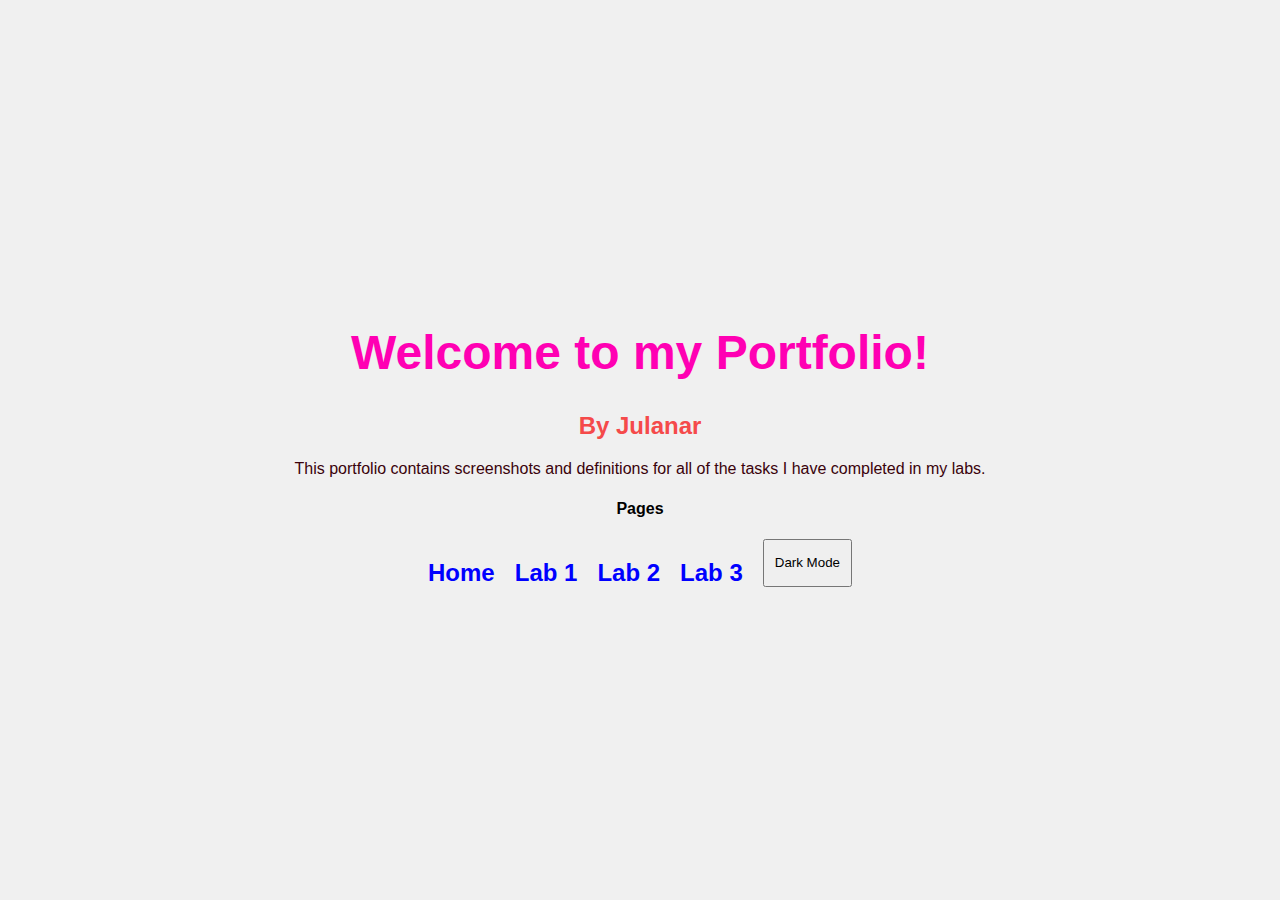
<file: index.html>
<!DOCTYPE html>
<html lang="en">
<head>
    <meta charset="UTF-8">
    <meta name="viewport" content="width=device-width, initial-scale=1.0">
    <title>My Portfolio</title>
    <link rel="stylesheet" href="styles.css">
</head>
<body>

<div class="container">

    <h1>Welcome to my Portfolio!</h1>

    <h2 class="name">By Julanar</h2>

    <p class="description">
        This portfolio contains screenshots and definitions for all of the tasks I have completed in my labs.
    </p>

    <h4>Pages</h4>
    <nav class="navbar">
    <a href="index.html">Home</a>
    <a href="GitHub1.html">Lab 1</a>
    <a href="GitHub2.html">Lab 2</a>
    <a href="GitHub3.html">Lab 3</a>
    <button id="darkModeToggle">Dark Mode</button>
</nav>

</div>

<script src="script.js"></script>

</body>
</html>
</file>
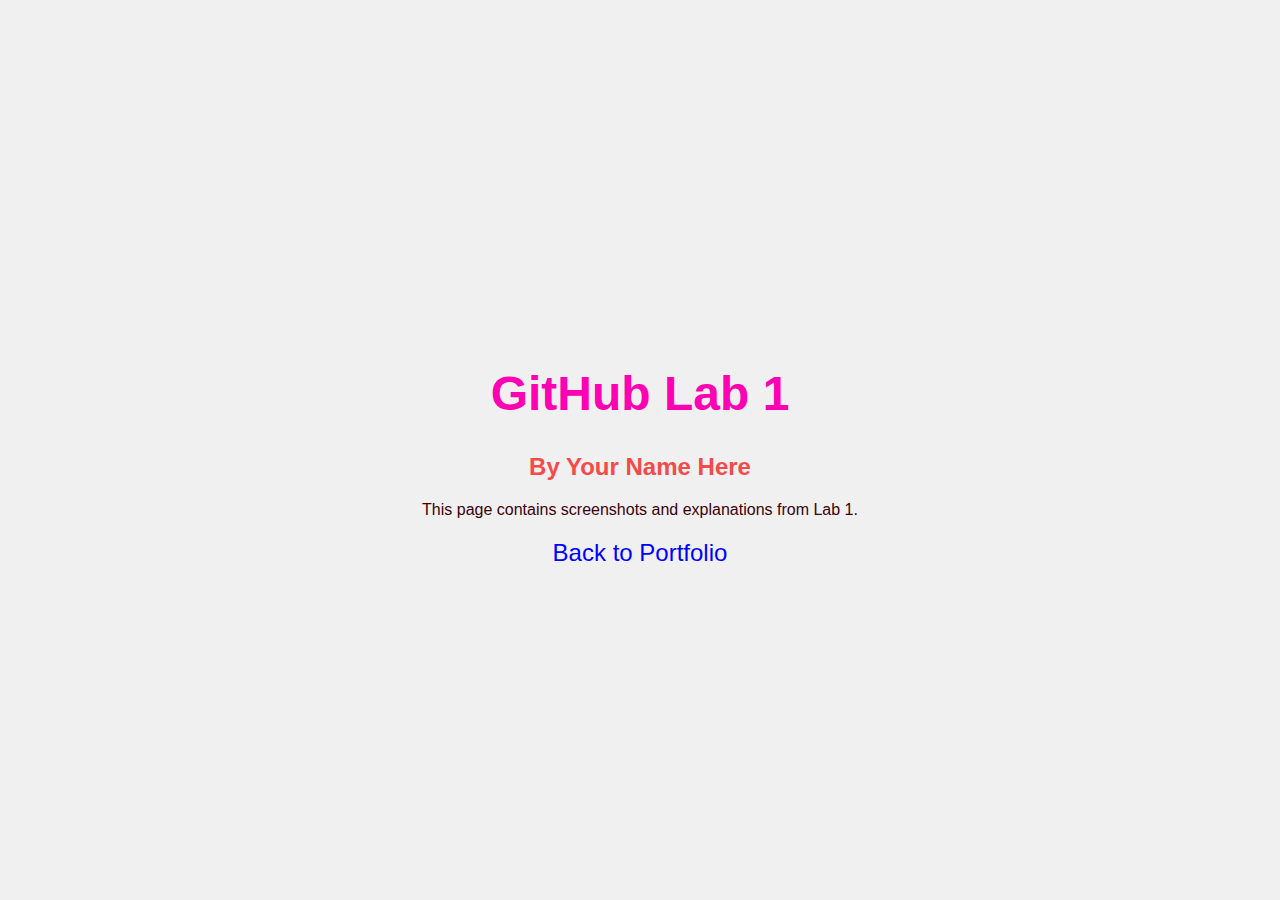
<file: Github1.html>
<!DOCTYPE html>
<html lang="en">
<head>
    <meta charset="UTF-8">
    <meta name="viewport" content="width=device-width, initial-scale=1.0">
    <title>GitHub Lab 1</title>
    <link rel="stylesheet" href="styles.css">
</head>
<body>

<div class="container">

    <h1>GitHub Lab 1</h1>

    <h2 class="name">By Your Name Here</h2>

    <p class="description">
        This page contains screenshots and explanations from Lab 1.
    </p>

    <a href="index.html">Back to Portfolio</a>

</div>

<script src="script.js"></script>
</body>
</html>
</file>
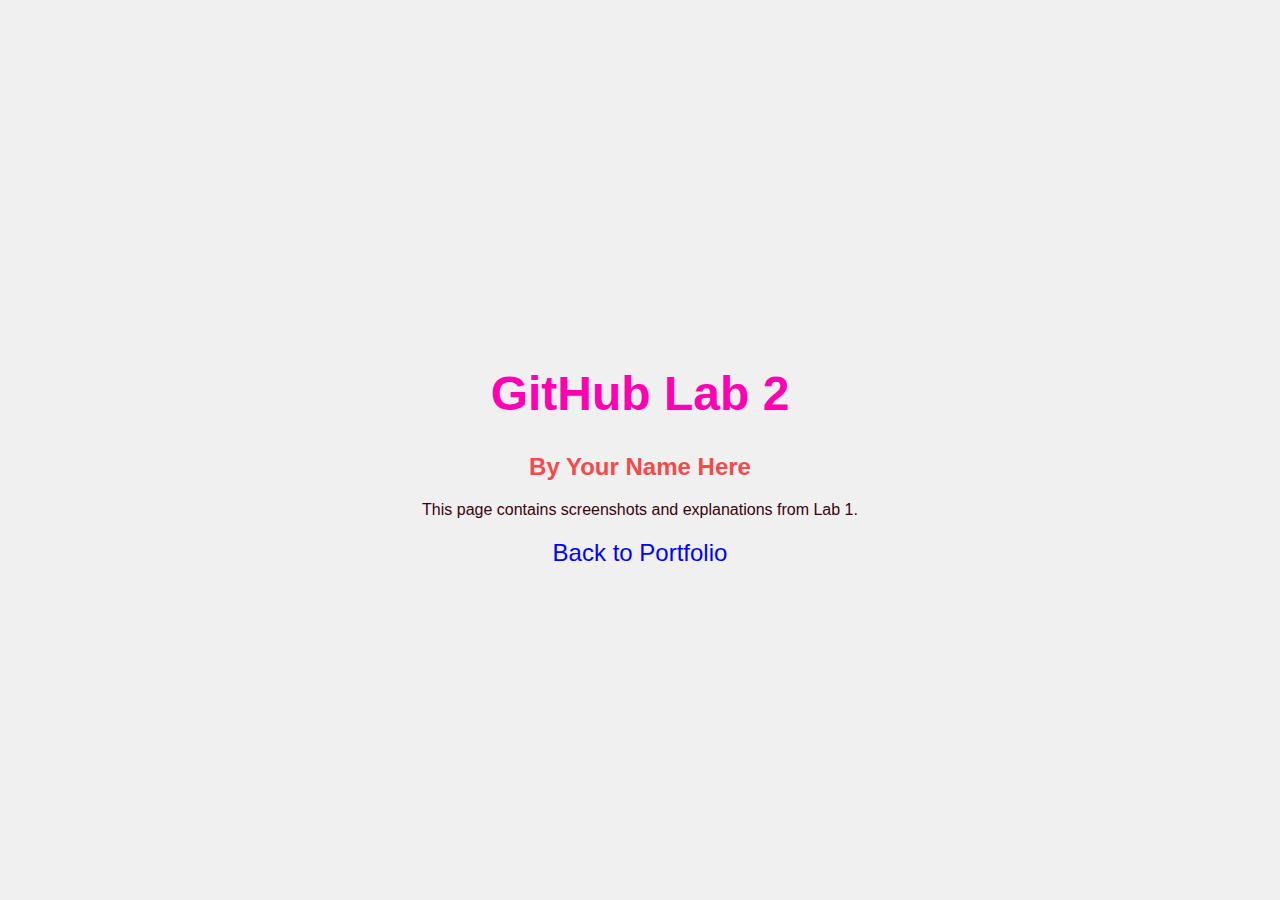
<file: Github2.html>
<!DOCTYPE html>
<html lang="en">
<head>
    <meta charset="UTF-8">
    <meta name="viewport" content="width=device-width, initial-scale=1.0">
    <title>GitHub Lab 2</title>
    <link rel="stylesheet" href="styles.css">
</head>
<body>

<div class="container">

    <h1>GitHub Lab 2</h1>

    <h2 class="name">By Your Name Here</h2>

    <p class="description">
        This page contains screenshots and explanations from Lab 1.
    </p>

    <a href="index.html">Back to Portfolio</a>

</div>

<script src="script.js"></script>
</body>
</html>
</file>
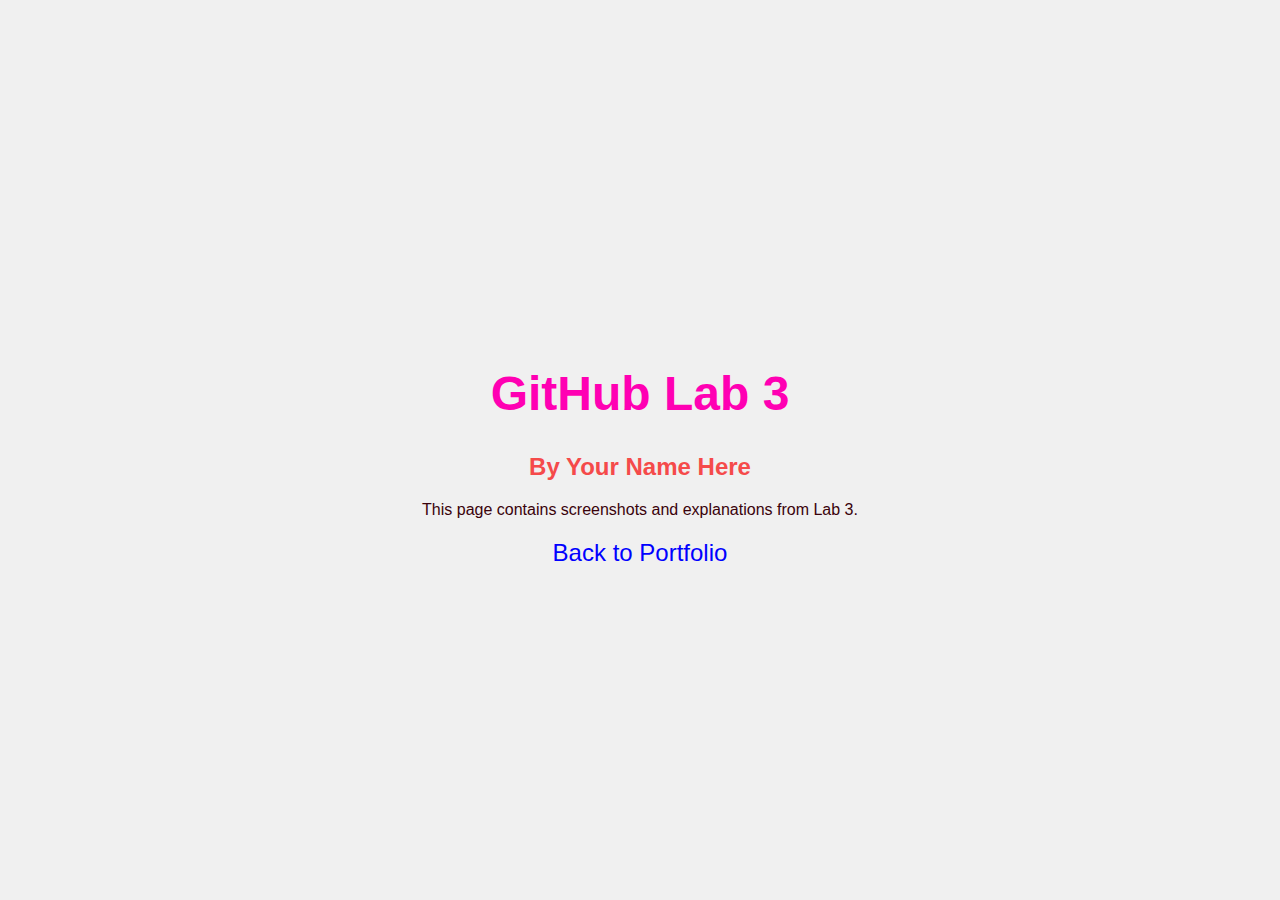
<file: Github3.html>
<!DOCTYPE html>
<html lang="en">
<head>
    <meta charset="UTF-8">
    <meta name="viewport" content="width=device-width, initial-scale=1.0">
    <title>GitHub Lab 3</title>
    <link rel="stylesheet" href="styles.css">
</head>
<body>

<div class="container">

    <h1>GitHub Lab 3</h1>

    <h2 class="name">By Your Name Here</h2>

    <p class="description">
        This page contains screenshots and explanations from Lab 3.
    </p>

    <a href="index.html">Back to Portfolio</a>

</div>

<script src="script.js"></script>
</body>
</html>
</file>
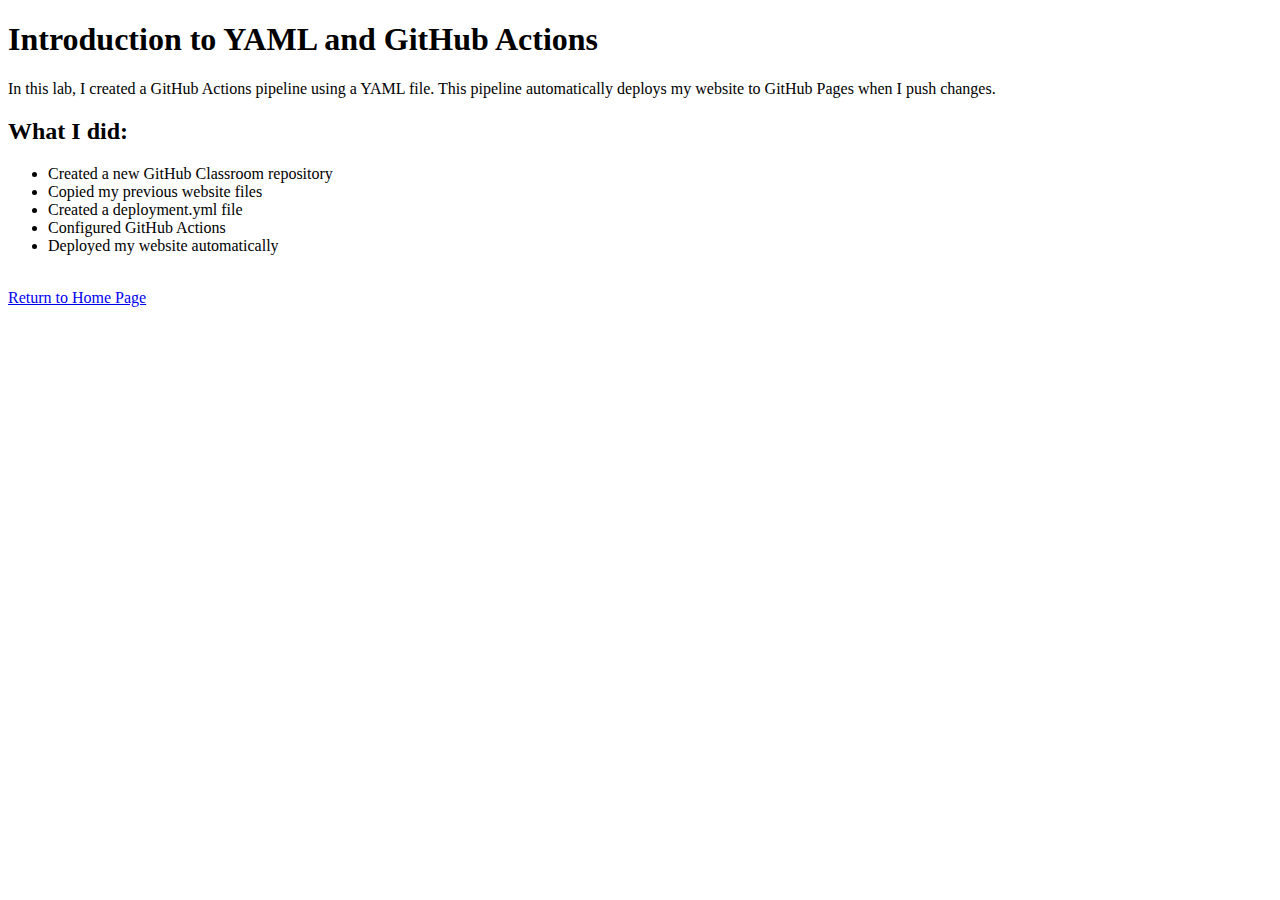
<file: lab2.html>
<!DOCTYPE html>
<html>

<head>
    <title>Lab 2 - YAML Pipeline</title>
</head>

<body>

<h1>Introduction to YAML and GitHub Actions</h1>

<p>
In this lab, I created a GitHub Actions pipeline using a YAML file.
This pipeline automatically deploys my website to GitHub Pages when I push changes.
</p>

<h2>What I did:</h2>

<ul>
<li>Created a new GitHub Classroom repository</li>
<li>Copied my previous website files</li>
<li>Created a deployment.yml file</li>
<li>Configured GitHub Actions</li>
<li>Deployed my website automatically</li>
</ul>

<br>

<a href="index.html">Return to Home Page</a>

</body>

</html>
</file>
<file: styles.css>
body {
    display: flex;
    justify-content: center;
    align-items: center;
    height: 100vh;
    margin: 0;
    font-family: Arial, sans-serif;
    background-color: #f0f0f0;
}

.container {
    text-align: center;
}

h1 {
    font-size: 3rem;
    color: rgb(255, 0, 179); /* Main portfolio heading */
}

.name {
    color: rgb(245, 74, 74); /* Your name in h2 */
}

.description {
    color: rgb(58, 2, 11); /* Paragraph describing portfolio */
}

a {
    display: block;
    margin-top: 20px;
    font-size: 1.5rem;
    color: blue; /* Links to lab pages */
    text-decoration: none;
}

a:hover {
    text-decoration: underline;
}
.navbar {
    display: flex;
    justify-content: center;
    gap: 20px; /* space between links */
    margin-bottom: 20px;
}

.navbar a {
    color: blue;
    text-decoration: none;
    font-weight: bold;
}

.navbar a:hover {
    text-decoration: underline;
}

#darkModeToggle {
    padding: 5px 10px;
    cursor: pointer;
}
.dark-mode {
    background-color: #222;
    color: #f0f0f0;
}

.dark-mode a {
    color: #00bfff;
}
</file>
